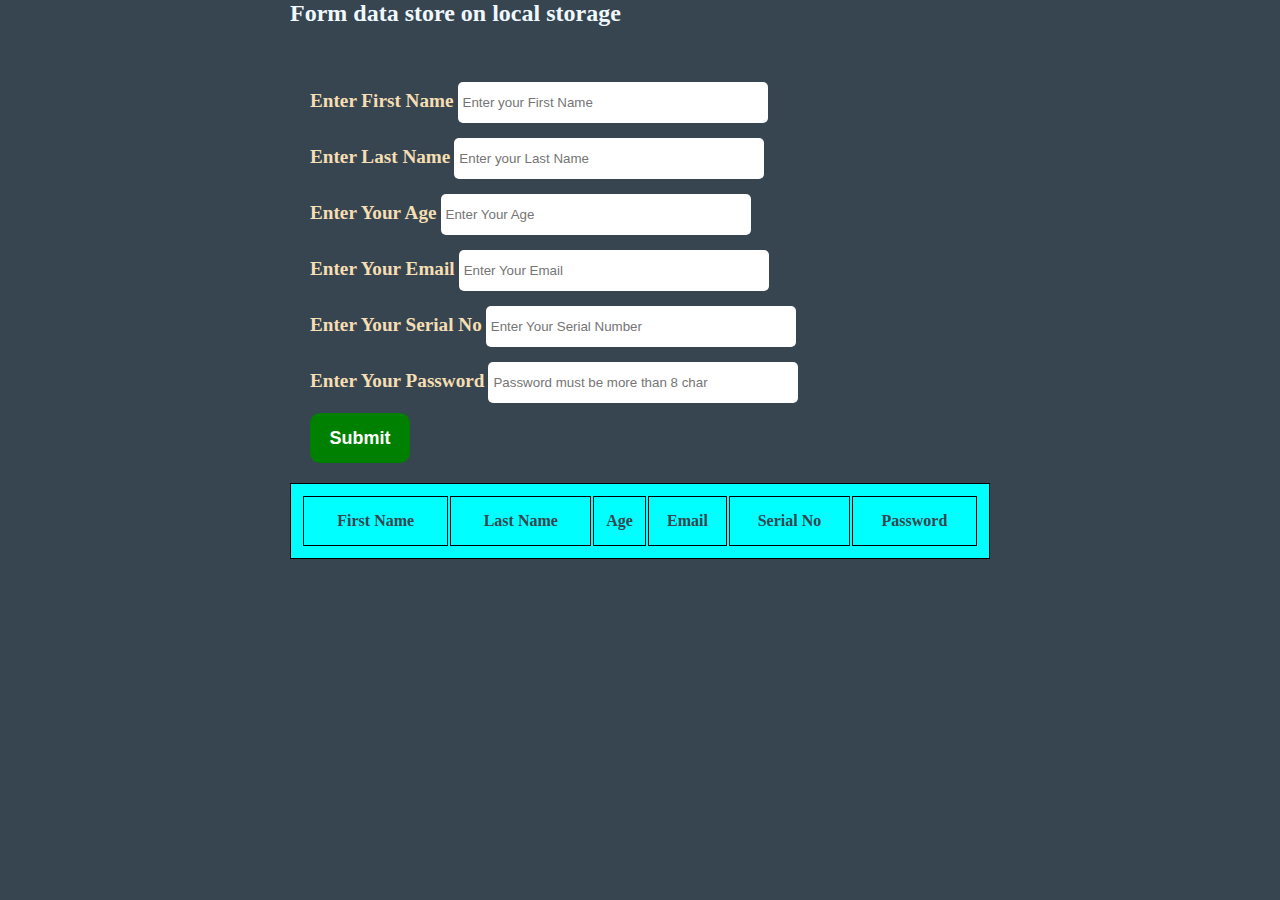
<file: index.html>
<!DOCTYPE html>
<html lang="en">
<head>
    <meta charset="UTF-8">
    <meta name="viewport" content="width=device-width, initial-scale=1.0">
    <link rel="stylesheet" href="style.css">
    <title>Local Storage</title>
</head>
<body>
    <div class="main-container">
        <h2>Form data store on local storage</h2>

    <form id="dataForm" onsubmit="submitData()">
    <label for="fname">Enter First Name</label>
    <input type="text" name="fname" id="fname" placeholder="Enter your First Name">
    <br>
    <label for="lname">Enter Last Name</label>
    <input type="text" name="lname" id="lname" placeholder="Enter your Last Name">
    <br>
    <label for="age">Enter Your Age</label>
    <input type="number" name="age" id="age" placeholder="Enter Your Age">
    <br>
    <label for="email">Enter Your Email</label>
    <input type="email" name="email" id="email" placeholder="Enter Your Email">
    <br>
    <label for="s-no">Enter Your Serial No</label>
    <input type="number" name="s-no" id="s-no" placeholder="Enter Your Serial Number">
    <br>
    <label for="password">Enter Your Password</label>
    <input type="password" name="password" id="password" placeholder="Password must be more than 8 char">
    <br>
    <button type="submit">Submit</button>
</form>

<!-- <div id="dataContainer"></div> -->

<table>
  <tr>
    <th>First Name</th>
    <th>Last Name</th>
    <th>Age</th>
    <th>Email</th>
    <th>Serial No</th>
    <th>Password</th>
  </tr>
   <tbody id="tableBody"></tbody>
</table>
</div>


    <script src="./index.js"></script>
</body>
</html>
</file>
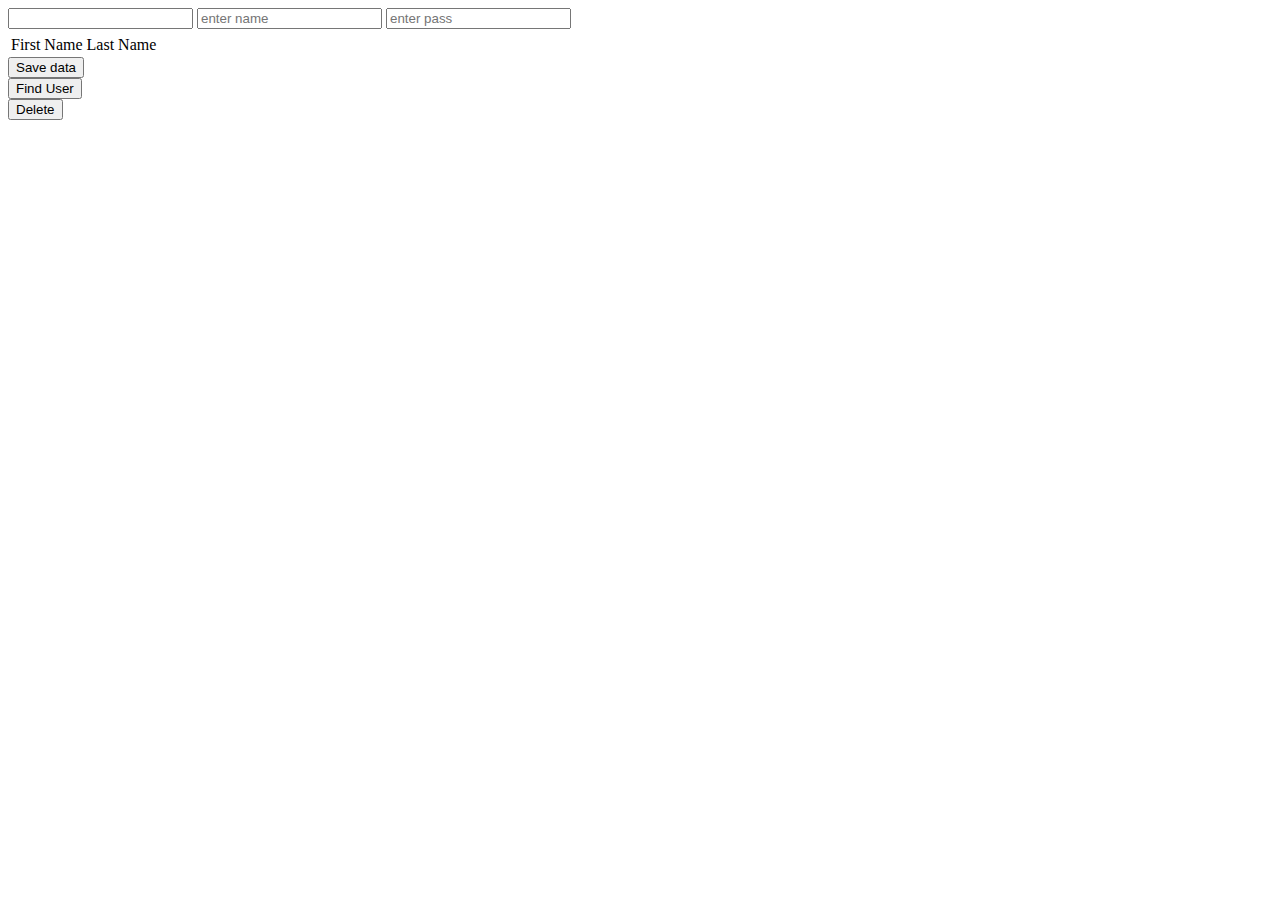
<file: index2.html>
<!DOCTYPE html>
<html lang="en">
<head>
  <meta charset="UTF-8">
  <meta name="viewport" content="width=device-width, initial-scale=1.0">
  <title>Document</title>
</head>
<body>
<form id="userForm">
  <input type="text" id="userID">
 <input type="text" id="name" placeholder="enter name">
 <input type="text" id="password" placeholder="enter pass">
 <br>
 <!-- <div class="user-listing" id="userListing">
  <p id="Fname">Fisrt Name:</p>
  <p id="lname">Last Name:</p>
 </div> -->
 <table>
  <th>
    <tr>
      <td>First Name</td>
      <td>Last Name</td>
    </tr>
  </th>
  <tbody id="tbody"></tbody>
 </table>
 <button type="submit">Save data</button>
</form>
<form id="findUserForm">
  <button type="submit" >Find User</button>
</form>
<form id="deleteuser">
  <button type="submit" >Delete</button>
</form>
  <script>
    const form = document.getElementById('userForm')
    const userID = document.getElementById('userID')
    const name = document.getElementById('name')
    const password = document.getElementById('password')
    const findUserForm = document.getElementById('findUserForm')
    const deleteuser = document.getElementById('deleteuser')
    form.addEventListener('submit', (e)=>{
      e.preventDefault()
      const id = userID.value
      const Name = name.value
      const Pass = password.value
      let users = JSON.parse(localStorage.getItem('users')) || []
      let newuser = {id, Name, Pass}
      console.log(newuser)
      let existingIndex = users.findIndex(u=> u.id===id)
      if(existingIndex!==-1){
        users[existingIndex] = newuser
      }else{
        users.push(newuser)
      }
      localStorage.setItem('users', JSON.stringify(users))
      form.reset()
       displayUser();
    })
    function displayUser() {
     let users = JSON.parse(localStorage.getItem('users'))
     console.log("users--->",users);
     let table = document.getElementById("tbody")
     table.innerHTML = "";
     users.map((el)=>{
      // console.log(el.Name)
      let row = document.createElement("tr");
      row.innerHTML = `
        <td>${el.id}</td>
        <td>${el.Name}</td>
        <td>${el.Pass}</td>
      `
      table.appendChild(row)
     })
    }
    findUserForm.addEventListener('submit', (e)=>{
      e.preventDefault()
       const id = userID.value
      const Name = name.value
      const Pass = password.value
      let users = JSON.parse(localStorage.getItem('users')) || []
      let user = users.find(u=> u.id===id)
      if(user){
        userID.value = user.id
        name.value = user.Name
        password.value = user.Pass
      }else{
        alert('no user found')
      }
    })
     deleteuser.addEventListener('submit', (e)=>{
      e.preventDefault()
       const id = userID.value
      const Name = name.value
      const Pass = password.value
      let users = JSON.parse(localStorage.getItem('users')) || []
      let indexIs = null
      users.filter((el, index)=>{
        if (el.id == id) {
            indexIs = index
        }
      })
      users.splice(indexIs, 1)
      console.log(users)
      })
    displayUser();
  </script>
</body>
</html>
</file>
<file: style.css>
*{
    margin: 0;
    padding: 0;
}
body{
    background-color: #36454F;
    color: aliceblue;
}
.main-container{
    max-width: 700px;
    margin: 0 auto;
}
label {
    font-size: larger;
    font-weight: 600;
    color: wheat;
}
#dataForm{
    margin-top: 20px;
    padding: 20px;
}
input {
    /* margin: 20px; */
    padding: 5px 5px;
    border-radius: 5px;
    border: none;
    margin-top: 15px;
    width: 300px;
    height: 31px;
}
button {
    color: white;
    height: 50px;
    width: 100px;
    border: none;
    border-radius: 10px;
    background-color: green;
    font-size: 18px;
    font-weight: 600;
    margin-top: 10px;
}
table{
    width:100%;
    padding: 10px;
}
tr {
    height: 50px;
}
table, th, td {
  border:1px solid black;
  background-color: cyan;
  color: #36454F;
}
</file>
